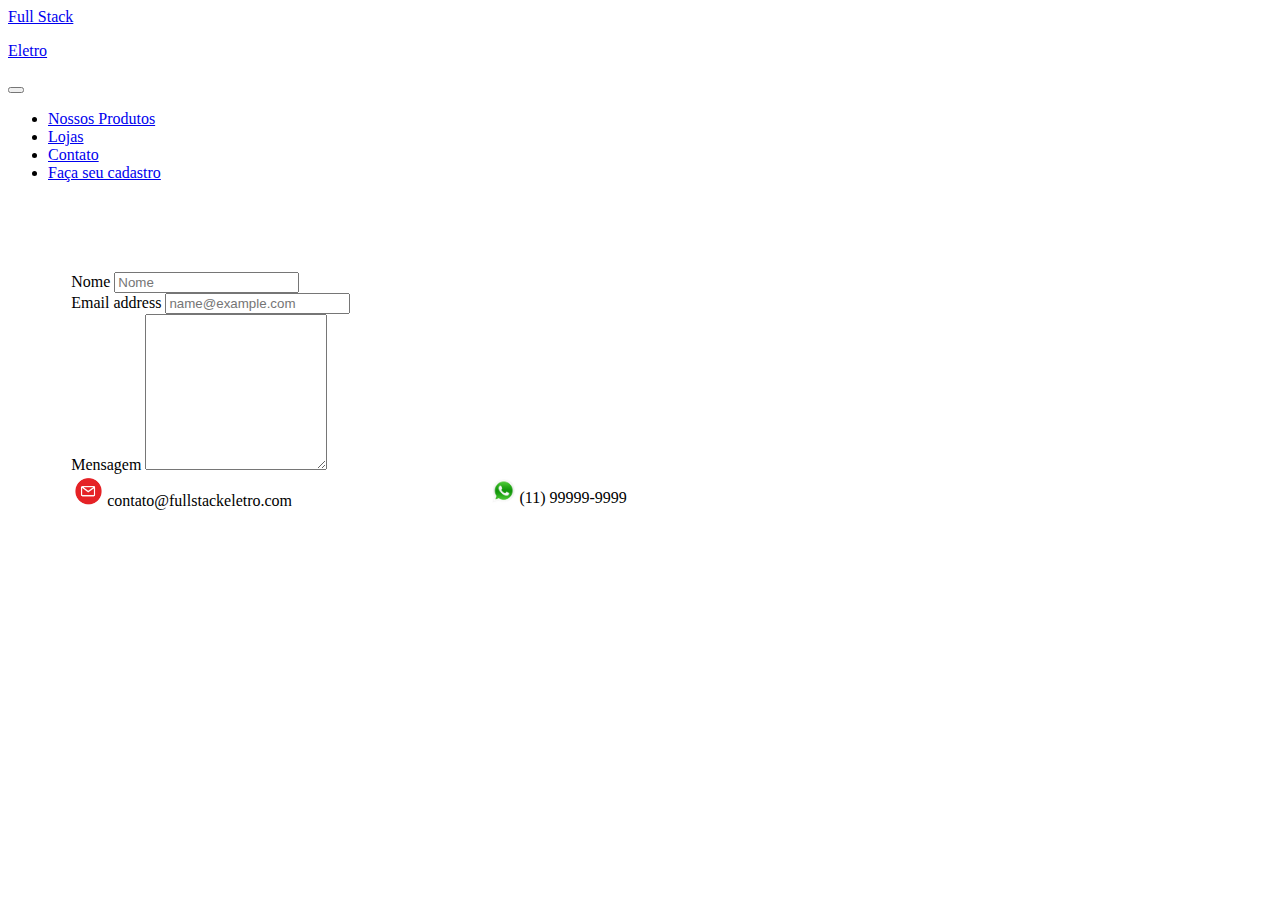
<file: contato.html>
<!DOCTYPE html>
<html lang="en">
  <head>
    <meta charset="UTF-8" />
    <meta name="viewport" content="width=device-width, initial-scale=1.0" />
    <title>Full Stack</title>

    <link rel="stylesheet" href="./css/index.css"><link
      rel="stylesheet"
      href="https://cdn.jsdelivr.net/npm/bootstrap@4.5.3/dist/css/bootstrap.min.css"
      integrity="sha384-TX8t27EcRE3e/ihU7zmQxVncDAy5uIKz4rEkgIXeMed4M0jlfIDPvg6uqKI2xXr2"
      crossorigin="anonymous"
    />

  </head>
  <body>
    <div class="container-fuild  padding">
        <nav class="navbar navbar-expand-lg navbar-light bg-danger justify-content-between">
            <a class="navbar-brand text-white" href="./index.html">Full Stack <p>Eletro</p></a>
            <button class="navbar-toggler" type="button" data-toggle="collapse" data-target="#navbarNav" aria-controls="navbarNav" aria-expanded="false" aria-label="Toggle navigation">
              <span class="navbar-toggler-icon "></span>
            </button>
            <div class="collapse navbar-collapse justify-content-between " id="navbarNav">
              <ul class="navbar-nav">
              
                <li class="nav-item">
                  <a class="nav-link text-white" href="#">Nossos Produtos</a>
                </li>
                <li class="nav-item">
                  <a class="nav-link text-white" href="./lojas.html">Lojas</a>
                </li>
                <li class="nav-item">
                    <a class="nav-link text-white" href="./contato.html">Contato</a>
                </li>
                <li class="nav-item">
                    <a class="nav-link text-white" href="./cadastro.html">Faça seu cadastro</a>
                </li>
                
              </ul>
            </div>
          </nav>
          <br><br>
          <div class="d-flex flex-column main ">
            
            <table>
              <tr>
                  <td >
                      <img src="./img/email.png" width="7%" >
                      <font class="font-weight-normal"> contato@fullstackeletro.com</font>
                      
                  </td>
                  <td>
                      <img src="./img/tel.jpg" width="7%">
                      <font class="font-weight-normal"> (11) 99999-9999 </font>
                     
                  </td>
              </tr>


              <form>
                <div class="form-group">
                  <label for="exampleFormControlInput1">Nome</label>
                  <input type="email" class="form-control" id="exampleFormControlInput1" placeholder="Nome">
                </div>
                <div class="form-group">
                  <label for="exampleFormControlInput1">Email address</label>
                  <input type="email" class="form-control" id="exampleFormControlInput1" placeholder="name@example.com">
                </div>           
                <div class="form-group">
                  <label for="exampleFormControlTextarea1">Mensagem</label>
                  <textarea class="form-control" id="exampleFormControlTextarea1" rows="10"></textarea>
                </div>
              </form>
      
          </table>
          
          </div>

          
    </div>

    <script
      src="https://code.jquery.com/jquery-3.5.1.slim.min.js"
      integrity="sha384-DfXdz2htPH0lsSSs5nCTpuj/zy4C+OGpamoFVy38MVBnE+IbbVYUew+OrCXaRkfj"
      crossorigin="anonymous"
    ></script>
    <script
      src="https://cdn.jsdelivr.net/npm/bootstrap@4.5.3/dist/js/bootstrap.bundle.min.js"
      integrity="sha384-ho+j7jyWK8fNQe+A12Hb8AhRq26LrZ/JpcUGGOn+Y7RsweNrtN/tE3MoK7ZeZDyx"
      crossorigin="anonymous"
    ></script>
  </body>
</html>
</file>
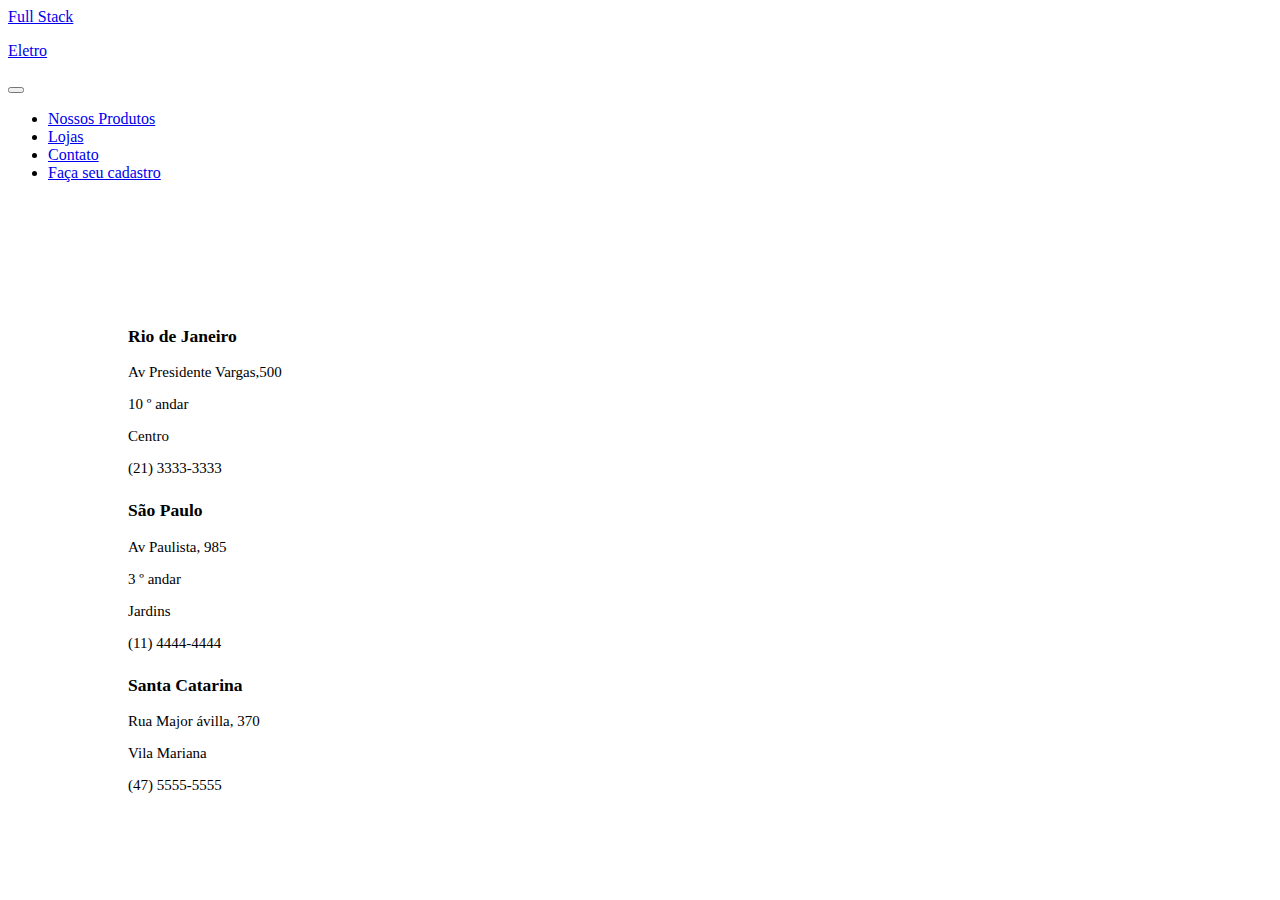
<file: lojas.html>
<!DOCTYPE html>
<html lang="en">
  <head>
    <meta charset="UTF-8" />
    <meta name="viewport" content="width=device-width, initial-scale=1.0" />
    <title>Full Stack</title>

    <link rel="stylesheet" href="./css/index.css">
    <link
      rel="stylesheet"
      href="https://cdn.jsdelivr.net/npm/bootstrap@4.5.3/dist/css/bootstrap.min.css"
      integrity="sha384-TX8t27EcRE3e/ihU7zmQxVncDAy5uIKz4rEkgIXeMed4M0jlfIDPvg6uqKI2xXr2"
      crossorigin="anonymous"
    />

  
  </head>
  <body>
    <div class="container-fuild  padding">
        <nav class="navbar navbar-expand-lg navbar-light bg-danger justify-content-between">
            <a class="navbar-brand text-white" href="./index.html">Full Stack <p class="font-weight-normal text-left">Eletro</p></a>
            <button class="navbar-toggler" type="button" data-toggle="collapse" data-target="#navbarNav" aria-controls="navbarNav" aria-expanded="false" aria-label="Toggle navigation">
              <span class="navbar-toggler-icon "></span>
            </button>
            <div class="collapse navbar-collapse" id="navbarNav">
              <ul class="navbar-nav">
              
                <li class="nav-item">
                  <a class="nav-link text-white" href="#">Nossos Produtos</a>
                </li>
                <li class="nav-item">
                  <a class="nav-link text-white" href="./lojas.html">Lojas</a>
                </li>
                <li class="nav-item">
                    <a class="nav-link text-white" href="./contato.html">Contato</a>
                </li>
                <li class="nav-item">
                    <a class="nav-link text-white" href="./cadastro.html">Faça seu cadastro</a>
                </li>
                
              </ul>
            </div>
          </nav>
          <br><br><br><br><br>
        

      <section class="d-flex justify-content-center main">
        <div class="endereco">
            <h3 class="font-weight-bolder">Rio de Janeiro</h3>
            <p class="font-weight-normal text-left">Av Presidente Vargas,500</p>
            <p class="font-weight-normal text-left">10 &ordm; andar</p>
            <p class="font-weight-normal text-left">Centro</p>
            <p class="font-weight-normal text-left">(21) 3333-3333</p>
        </div>
        <div class="endereco">
            <h3 class="font-weight-bolder">São Paulo</h3>
            <p class="font-weight-normal text-left">Av Paulista, 985</p>
            <p class="font-weight-normal text-left">3 &ordm; andar</p>
            <p class="font-weight-normal text-left">Jardins</p>
            <p class="font-weight-normal text-left">(11) 4444-4444</p>
        </div>
        <div class="endereco">
            <h3 class="font-weight-bolder">Santa Catarina</h3>
            <p class="font-weight-normal text-left">Rua Major &aacute;villa, 370</p>
            <p class="font-weight-normal text-left">Vila Mariana</p>
            <p class="font-weight-normal text-left">(47) 5555-5555</p>
        </div>

      </section>
    </div>

    <script
      src="https://code.jquery.com/jquery-3.5.1.slim.min.js"
      integrity="sha384-DfXdz2htPH0lsSSs5nCTpuj/zy4C+OGpamoFVy38MVBnE+IbbVYUew+OrCXaRkfj"
      crossorigin="anonymous"
    ></script>
    <script
      src="https://cdn.jsdelivr.net/npm/bootstrap@4.5.3/dist/js/bootstrap.bundle.min.js"
      integrity="sha384-ho+j7jyWK8fNQe+A12Hb8AhRq26LrZ/JpcUGGOn+Y7RsweNrtN/tE3MoK7ZeZDyx"
      crossorigin="anonymous"
    ></script>
  </body>
</html>
</file>
<file: css/index.css>
.padding {
    margin: 0;
    padding: 0;
    }
.menu{
    justify-content: center;
    align-self: center;
}
.main{
        margin: 3% 5%;
      }
.endereco{
        margin: 2% 5%;
        font-size: 15px;
      }
</file>
